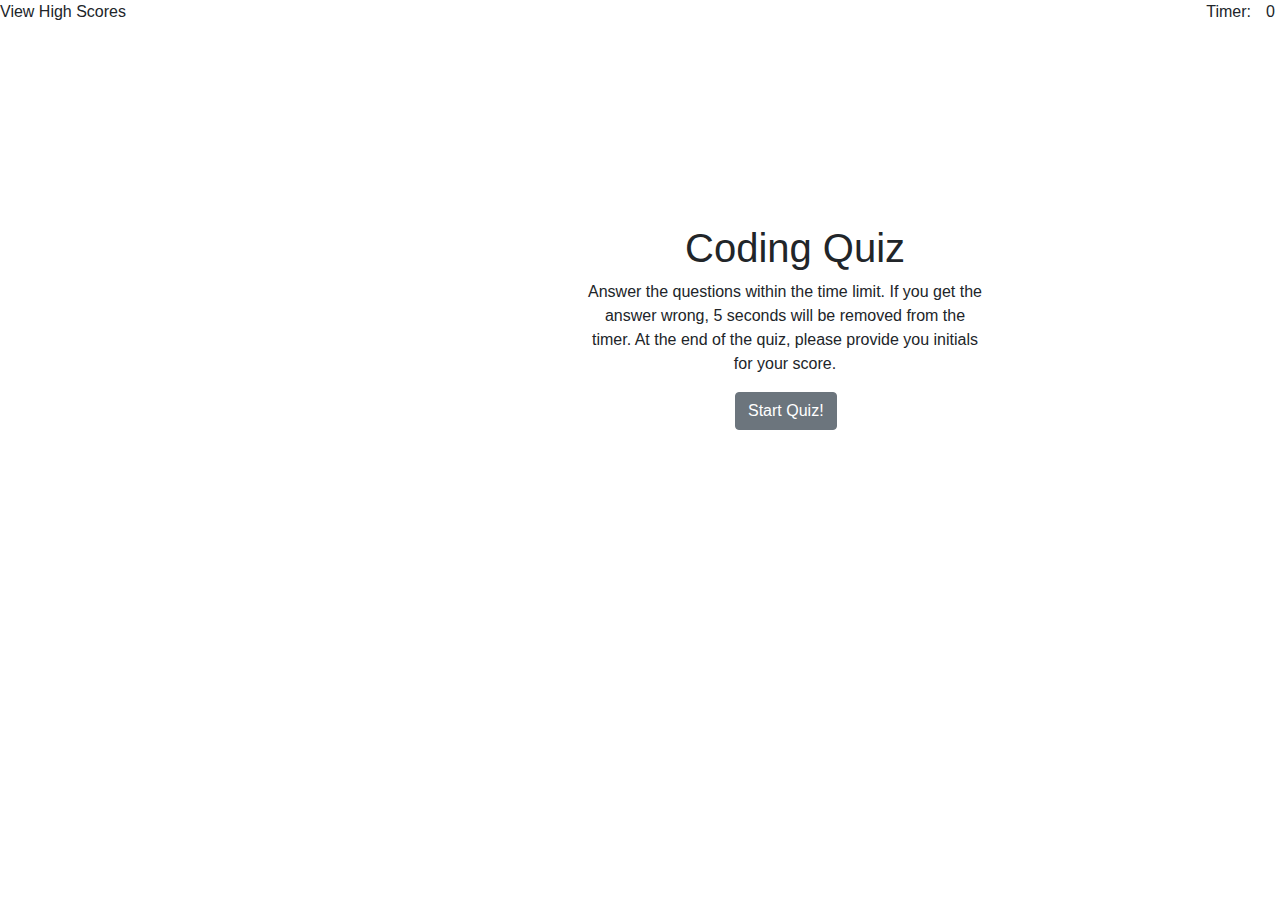
<file: index.html>
<!DOCTYPE html>
<html lang="en">
<head>
    <meta charset="UTF-8">
    <meta name="viewport" content="width=device-width, initial-scale=1.0">
    <meta http-equiv="X-UA-Compatible" content="ie=edge">
    <title>Coding Quiz</title>
    <link type="text/css" rel="stylesheet" href="style.css">
    <link rel="stylesheet" href="https://stackpath.bootstrapcdn.com/bootstrap/4.3.1/css/bootstrap.min.css" integrity="sha384-ggOyR0iXCbMQv3Xipma34MD+dH/1fQ784/j6cY/iJTQUOhcWr7x9JvoRxT2MZw1T" crossorigin="anonymous">
</head>
<body>
    <div id="viewhighscore">View High Scores</div>
    <div id="timer">Timer:</div> 
    <div id="count">0</div>
    <div class="container">
        <div class="content">
            <h1>Coding Quiz</h1>
            <p>Answer the questions within the time limit.  If you get the answer wrong, 5 seconds will be removed from the timer.  At the end of the quiz, please provide you initials for your score.</p>
            <button id="start" type="button" class="btn btn-secondary">Start Quiz!</button>
        </div>
        <div class="display">
            <div id="questions"></div>
                <button class="btnchoice" id="choicea"></button>
                <br>
                <button class="btnchoice" id="choiceb"></button>
                <br>
                <button class="btnchoice" id="choicec"></button>
                <br>
                <button class="btnchoice" id="choiced"></button>

            <div id="outcome"></div>
        </div>
        
        <div class="results">
            <div id="finalpage">
                <div id="score">Your Score</div>
                <input id="initials" placeholder="Name">
                <button id="submit">Submit</button>
                <div id="highscore"></div>
            </div>
        </div>
    </div>
    
    
    <script src="https://code.jquery.com/jquery-3.3.1.slim.min.js" integrity="sha384-q8i/X+965DzO0rT7abK41JStQIAqVgRVzpbzo5smXKp4YfRvH+8abtTE1Pi6jizo" crossorigin="anonymous"></script>
    <script src="https://cdnjs.cloudflare.com/ajax/libs/popper.js/1.14.7/umd/popper.min.js" integrity="sha384-UO2eT0CpHqdSJQ6hJty5KVphtPhzWj9WO1clHTMGa3JDZwrnQq4sF86dIHNDz0W1" crossorigin="anonymous"></script>
    <script src="https://stackpath.bootstrapcdn.com/bootstrap/4.3.1/js/bootstrap.min.js" integrity="sha384-JjSmVgyd0p3pXB1rRibZUAYoIIy6OrQ6VrjIEaFf/nJGzIxFDsf4x0xIM+B07jRM" crossorigin="anonymous"></script>
    <script src="script.js"></script>
    <script src="questions.js"></script>
</body>
</html>
</file>
<file: style.css>
body {
    text-align: center;
}
h1 {
    margin-left: 600px;
}
p {
    margin-left: 500px;
    width: 400px;
    text-align: center;
}
#start {
    margin-left:650px;
}
#timer {
    position: absolute;
    top: 0px;
    right: 29px;
}
#count {
    position: absolute;
    top: 0px;
    right: 5px;
}
.content {
    position: relative;
    margin-top: 200px;
    margin-left: 0px
}
.display {
    position: absolute;
    display: none;
    text-align: center;
    margin-top: 200px;
    margin-left: 400px;
}
.results {
    display: none;
    text-align: center;
    margin-top: 200px;
}
button {
    padding: 5px;
}
</file>
